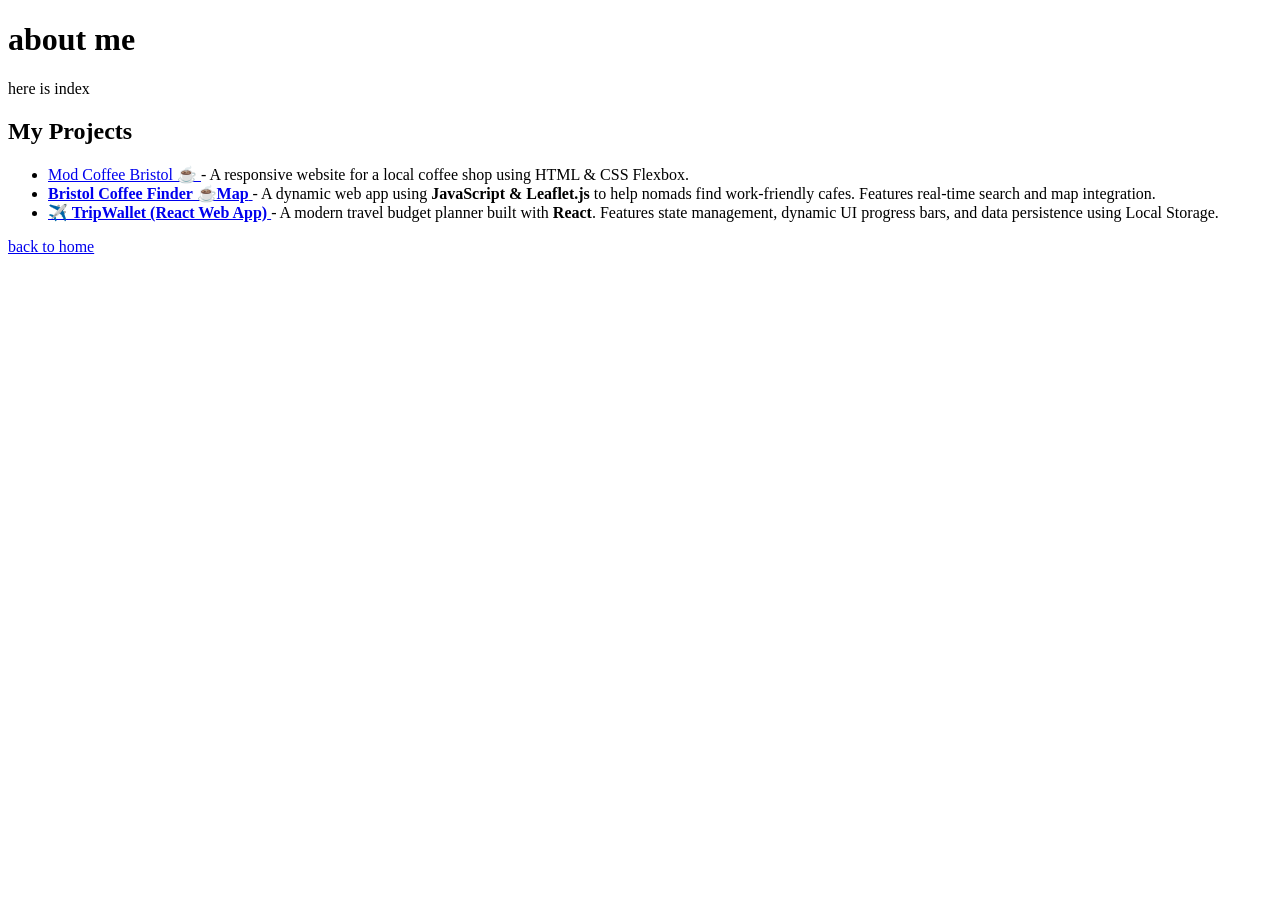
<file: index.html>
<!DOCTYPE html>
<html lang="en">
    <head>
        <meta charset="UTF-8">
        <title> About Me</title>
    </head>
    <body>
        <h1>about me</h1>
        <p>
            here is index
        </p>
        <section>
    <h2>My Projects</h2>
    <ul>
        <li>
            <a href="https://kyliee-l.github.io/mod-coffee-bristol/" target="_blank">
                Mod Coffee Bristol ☕
            </a>
            - A responsive website for a local coffee shop using HTML & CSS Flexbox.
        </li>
        <li>
    <a href="https://kyliee-l.github.io/coffee-finder/" target="_blank">
        <strong>Bristol Coffee Finder ☕Map</strong>
    </a>
    - A dynamic web app using <strong>JavaScript & Leaflet.js</strong> to help nomads find work-friendly cafes. Features real-time search and map integration.
</li>
<li>
    <a href="https://trip-wallet-xxxxx.vercel.app" target="_blank">
        <strong>✈️ TripWallet (React Web App)</strong>
    </a>
    - A modern travel budget planner built with <strong>React</strong>. Features state management, dynamic UI progress bars, and data persistence using Local Storage.
</li>
    </ul>
</section>
        <a href="about.html">back to home</a>
    </body>
</html>
</file>
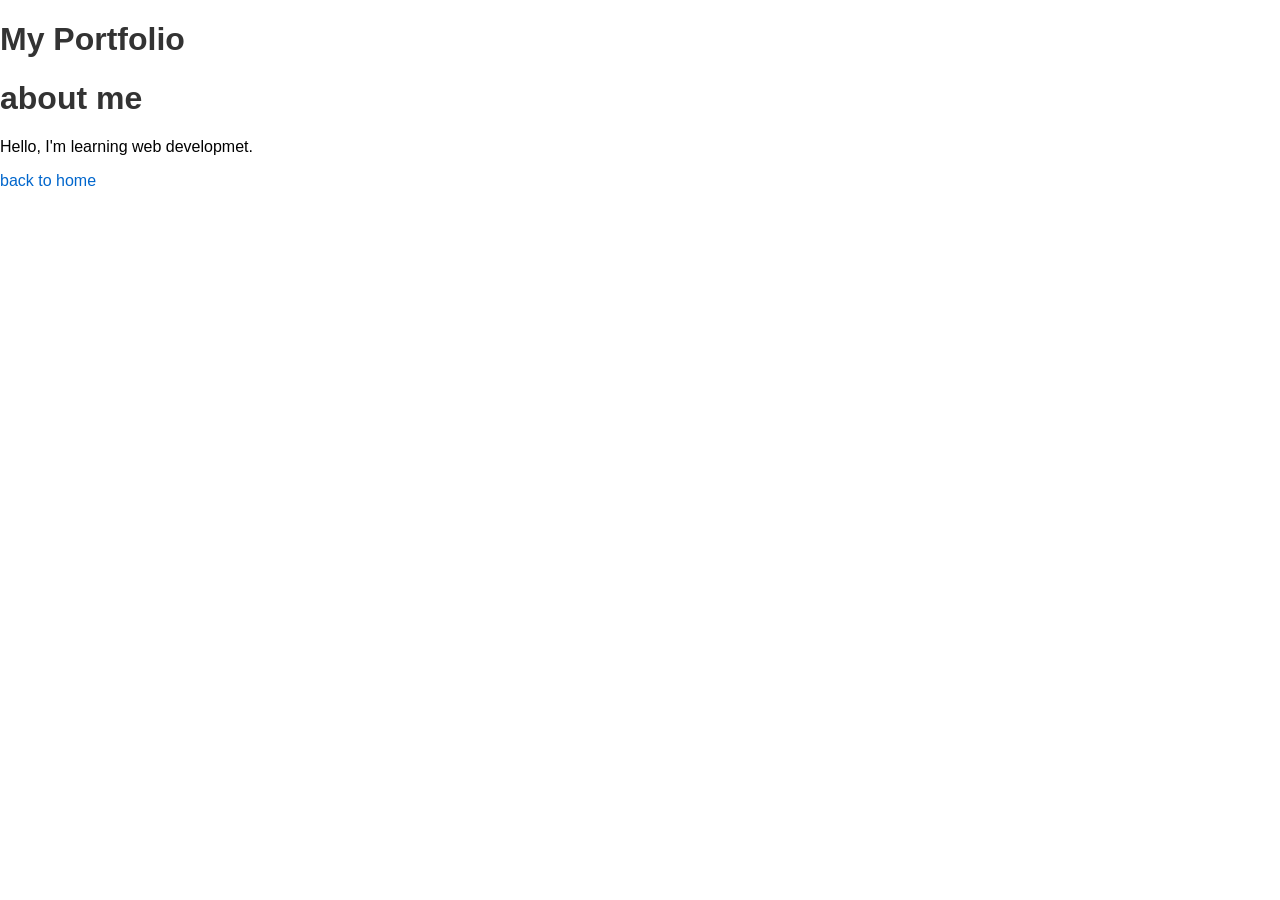
<file: about.html>
<!DOCTYPE html>
<html lang="en">
    <header>
  <h1>My Portfolio</h1>
</header>
<main>
    <head>
        <link rel="stylesheet" href="style.css">
        <meta charset="UTF-8">
        <title> About Me</title>
    </head>
    <body>
        <h1>about me</h1>
        <p>
            Hello, I'm learning web developmet.
        </p>
        <a href="index.html">back to home</a>
    </body>
    </main>
</html>
</file>
<file: style.css>
body {
  font-family: Arial, sans-serif;
  margin: 0;
  padding: 0;
}

h1 {
  color: #333;
}

a {
  color: #0066cc;
  text-decoration: none;
}
</file>
